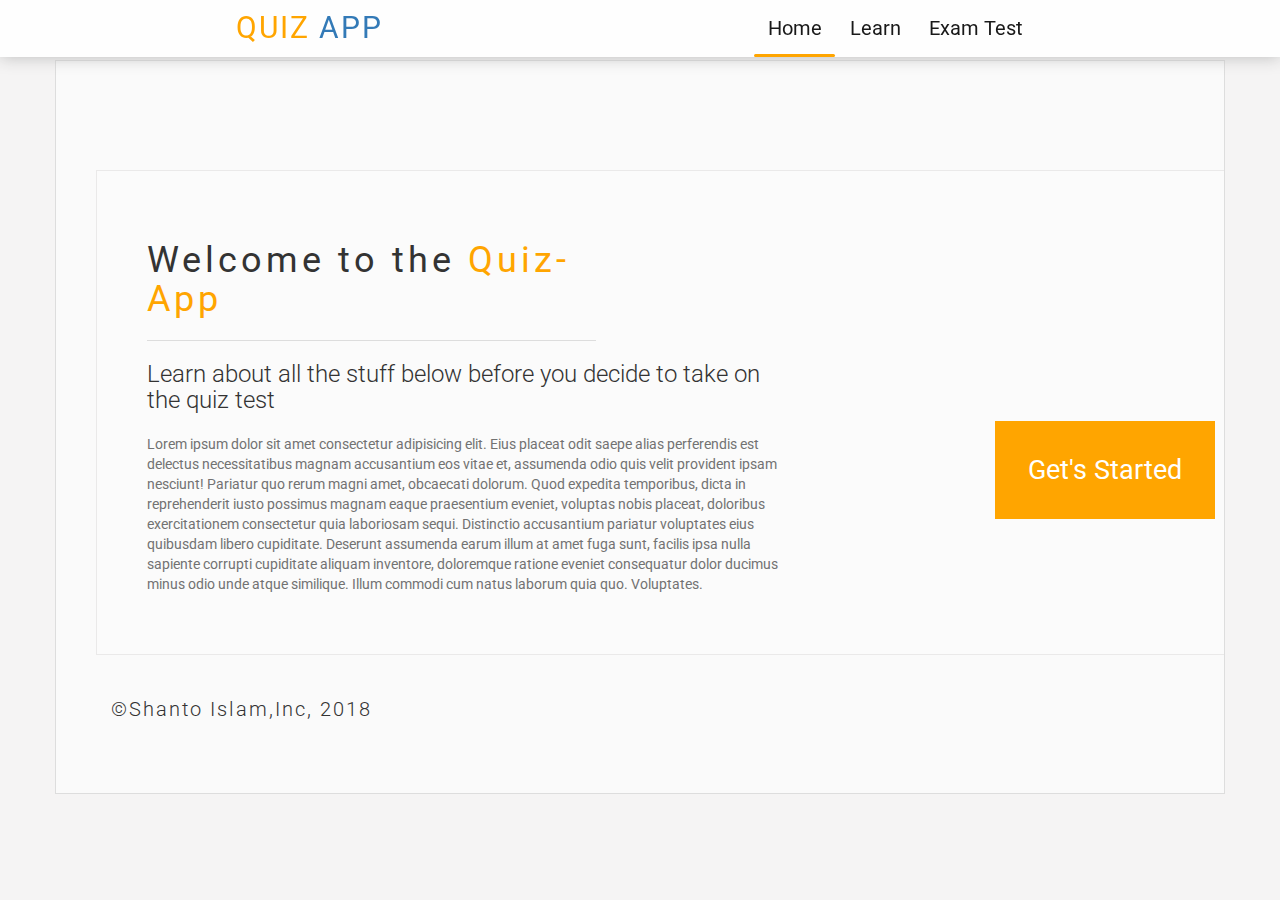
<file: index.html>
<!DOCTYPE html>
<html ng-app="QuizApp">
<head>
    <meta charset="utf-8" />
    <meta http-equiv="X-UA-Compatible" content="IE=edge">
    <title>Angular Quiz App</title>
    <meta name="viewport" content="width=device-width, initial-scale=1">
    <!-- Bootstrap 3 And My own css --->
    <link rel="stylesheet" href="https://maxcdn.bootstrapcdn.com/bootstrap/3.3.7/css/bootstrap.min.css">
    <link rel="stylesheet" type="text/css" media="screen" href="css/style.css" />
    <link rel="stylesheet" href="css/style2.css">
    <!-- Angular FrameWork Library Library -->
    <script src="js/lib/angular.min.js"></script>
    <script src="js/lib/angular-route.min.js"></script>
    <script src="js/lib/angular-animate.min.js"></script>
</head>
<body >

<!-- Application Main container where the quize contend inlocluded -->
       
    <div class="container-fluid maincontainer" ng-controller="quizController">
            <header class="h-section">
                <div class="container header-container" >
                    <h2 class="text-center"><a href="#!home" style="text-decoration:none "><span style="color:orange">Quiz</span> App</a></h2>
                    <div class="menu-trigger" id="menuTigger">
                        <span></span>
                        <span></span>
                        <span></span>
                    </div>
                    <nav class="nav-section">
                        <div class="hover" id="hoveAnim"></div>
                        <a href="#!home" id="home">Home</a>
                        <a href="#!learn" id="forGetStart">Learn</a>
                        <a href="#!etest" id="goToTheQuiz">Exam Test</a>
                    </nav>
                </div>
           </header>
        <section class="all-content">
                <main ng-include="'dom/main.html'"></main>
        </section>
       
    </div>

<!-- Third party js-->
    <script src="https://ajax.googleapis.com/ajax/libs/jquery/3.3.1/jquery.min.js"></script>
    <script src="https://maxcdn.bootstrapcdn.com/bootstrap/3.3.7/js/bootstrap.min.js"></script>
    <script>
        document.addEventListener('contextmenu',function(e){
            e.preventDefault();
        })
       
    </script>
    <!-- My application javaScript -->
    <script src="js/app.js"></script>
    <script src="js/ctrl.js"></script>
    <script src="js/gui.js"></script>
    <script src="js/factory.js"></script>
</body>
</html>
</file>
<file: css/style.css>
@import url('https://fonts.googleapis.com/css?family=Roboto:100,100i,300,300i,400,400i,500,500i,700,700i,900,900i');

*{
    outline: 0;
    box-sizing: border-box;
   font-family:'Roboto', sans-serif;
   margin: 0 ;
   padding: 0 ;

}
button{
    outline: 0 !important;
}
body{
    background: #f5f4f4;
}
.maincontainer{
    padding: 0px !important;
}
.all-content{
    width: 100%;
    margin-top: 60px;
}
.h-section{
    width: 100%;
    box-shadow: 0px 0px 16px 0px #bbbbbb;
    position: fixed;
    top: 0;
    background: #fefefe;
    left: 0;
    z-index: 99;
}
.header-container{
   
}
.h-section h2 {
    text-align: center;
    width: 40%;
    font-weight: 400;
    text-transform: uppercase;
    letter-spacing: 2px;
    margin: 0;
    padding: 0;
    margin: 11px;
    float: left;
}
.nav-section{
    width: 40%;
    overflow: hidden;
    float: right;
    position: relative;
}
.nav-section>.hover{
    position: absolute;
    height: 3px;
    background: orange;
    bottom: 0px;
    border-radius: 20px;
}
.nav-section>a{
    padding: 1.4rem;
    display: block;
    float: left;
    font-size: 2rem;
    color: #191919;
    text-decoration: none;
    transition: all .2s ease-in-out ;
}
.nav-section>a:hover{
    color:orange

}
.home-container{
    background: #fbfbfb;
    padding: 50px;
    overflow: hidden;
    margin-top:10%;
    border:#eae9e9 solid 1px;

}
hr{
    border-color: rgb(228, 228, 228);
}
.home-left-container{
    width: 60%;
    float: left;
}
.menu-trigger{
    display: none;
}
.home-left-container>h1 {
    width: 70%;
    border-bottom: 1px solid #ddd;
    padding-bottom: 20px;
    font-weight: 400;
    letter-spacing: 4px;
    
}
.home-left-container>h3{
    font-weight: 300;
}
.home-left-container>p{
    color:#727272;
    margin-top: 20px;
}
.home-right-container{
    float: right;
}
.page-header>h1{
    font-weight: 400;
    letter-spacing: 2px;
}
.page-header>h3{
    color: rgba(37, 37, 37, 0.74);
    font-weight: 300;
}
.home-right-container>a {
    display: block;
    background: orange;
    padding: 30px 33px;
    font-size: 27px;
    margin-top: 200px;
    color: white;
    text-decoration: none;
    float: right;
    transition: all .2s ease-in-out;
}
.home-right-container>a:hover{
    background: rgb(216, 145, 13);
}
.Quizes_container {
    margin-bottom: 20px;
    padding: 0 50px;
}
@media(max-width:732px){
   
    .nav-section>a{
        float: none;
    }
    .nav-section {
        width: 100%;
        display: none;

    }
    .menu-trigger{
        display: block;
        float:right;
        cursor: pointer;
        margin-top: 1.2rem;
    }
    .menu-trigger>span{
        display: block;
        background: #000;
        margin-bottom: 6px;
        width: 36px;
        height: 6px;
        border-radius: 20px;
    }
    .nav-section>.hover{
        display: none;
    }
    .learnhome{
        margin-top: 100px;
    }
    .Quizes_container{
        padding:0 0 ;
    }
    
}
@media(max-width:680px){
  .home-left-container {
    width: 100%;
    }
    .home-right-container>a {
        margin-top: 20px;
    }
    .home-left-container>h1 {
      
        font-size: 25px;
    }
    .h-section h2 {
        font-size: 2.1rem;
    }
}

.learn-home-header {
    margin-top: 10px;
    padding: 20px;
}
.learn-home-header>input {
    width: 60%;
    padding: 6px;
    font-size: 17px;
    border-radius: 10px;
    border: 1px solid rgba(182, 182, 182, 0.867);
    color: #181811;
}
.learn-home-header>input::-webkit-input-placeholder{
    color:rgb(161, 161, 161);
}
.learn-home-header>input:focus {
    box-shadow: 0px 0px 11px 2px #ffa50080;
}


.Footer{
  margin-top: 40px;
  margin-bottom: 70px;
  font-size: 20px;
  font-weight: 300;
  letter-spacing: 2px;
}

/*Loader*/
.loader {
    height: 20px;
    width: 250px;
    top: 0;
    bottom: 0;
    position: relative;
    left: 0;
    right: 0;
    margin: auto;
  }
  .loader--dot {
    animation-name: loader;
    animation-timing-function: ease-in-out;
    animation-duration: 3s;
    animation-iteration-count: infinite;
    height: 20px;
    width: 20px;
    border-radius: 100%;
    background-color: black;
    position: absolute;
    border: 2px solid white;
  }
  .loader--dot:first-child {
    background-color: #8cc759;
    animation-delay: 0.5s;
  }
  .loader--dot:nth-child(2) {
    background-color: #8c6daf;
    animation-delay: 0.4s;
  }
  .loader--dot:nth-child(3) {
    background-color: #ef5d74;
    animation-delay: 0.3s;
  }
  .loader--dot:nth-child(4) {
    background-color: #f9a74b;
    animation-delay: 0.2s;
  }
  .loader--dot:nth-child(5) {
    background-color: #60beeb;
    animation-delay: 0.1s;
  }
  .loader--dot:nth-child(6) {
    background-color: #fbef5a;
    animation-delay: 0s;
  }
  .loader--text {
    position: absolute;
    top: 200%;
    left: 0;
    right: 0;
    width: 4rem;
    margin: auto;
  }
  .loader--text:after {
    content: "Loading";
    font-weight: bold;
    animation-name: loading-text;
    animation-duration: 3s;
    animation-iteration-count: infinite;
  }
  
  @keyframes loader {
    15% {
      transform: translateX(0);
    }
    45% {
      transform: translateX(230px);
    }
    65% {
      transform: translateX(230px);
    }
    95% {
      transform: translateX(0);
    }
  }
  @keyframes loading-text {
    0% {
      content: "Loading";
    }
    25% {
      content: "Loading.";
    }
    50% {
      content: "Loading..";
    }
    75% {
        content: "Loading...";
      }
    }
   

    .loading{
        margin-bottom:50px;
        margin-top:50px;
    }

main.ng-enter {
    transition:0.4s linear all;
    opacity: 0;
    transform: scale(0.9);
        
    }
main.ng-enter.ng-enter-active{
    opacity: 1;
    transform: scale(1);
}
.learnhome-grid.ng-enter{
    transition:0.4s linear all;
    transform: scale(0.7);
    opacity: 0;
}
.learnhome-grid.ng-enter.ng-enter-active{
    transform: scale(1);
    opacity: 1;
}
.learnhome-grid.ng-enter-stagger{
    transition-delay: 0.1s;
    transition-duration: 0;

}
.learnhome-grid.ng-leave{
    transition:0.2s linear all;
    transform: scale(1);
    opacity: 1;
}
.learnhome-grid.ng-leave.ng-leave-active{
    transform: scale(0);
    opacity: 0;
}

.option-quize.ng-enter{
    transition:0.2s linear all;
    opacity: 0;
}
.option-quize.ng-enter.ng-enter-active{
    opacity: 1;
}
.option-quize.ng-enter-stagger{
    transition-delay: 0.1s;
    transition-duration: 0;
}


/*Quize section*/
.quiz-home,.main-home-container,.learnhome{
  overflow: hidden;
  padding: 0 40px;
  background: rgb(250, 250, 250);
  border:1px solid #ddd;
}
.option-quize{
    cursor: pointer;
    border:1px solid rgb(216, 216, 216);
    background: rgb(255, 255, 255);
    margin: 10px 20px;
    border-radius: 10px;

}

.option-quize h4{
    padding: 10px;
}
.option-quize img{
    width: 100%;
    height: 35vh;
    padding: 15px 0px;
}
.legent{
    cursor: default !important;
}
.quizArea{
    border-radius: 20px;
}
.bg-info{
    background: #cee9e7
}
.bg-danger{
    background: #ffdfd9;
}
.bg-success{
    background: #d3ffce;
}
.btn-active-progress1{
    background: rgb(153, 9, 9) !important;
}
.btn-active-progress2{
    background: rgb(22, 151, 184) !important;
}
.btn-danger.active, .btn-danger:active, .open>.dropdown-toggle.btn-danger {
    color: #fff;
    background-color:  rgb(153, 9, 9 ) ;
    border-color: #ac2925;
}
.grade-col .grade-col{
 padding: 5px;
 margin:5px 5px;
 color: white;
 border-radius: 4px;
}
</file>
<file: css/style2.css>
.well-image{
    width: 100%;
    height: 162px;
}
.top-buffer{
    margin-top: 15px;
}
.answer{
    padding: 15px 20px;
    border-radius: 10px;
    border: 1px solid #bbb;
}
.answer:hover{
    cursor: pointer;
}
.well {
    min-height: 20px;
    margin-bottom: 20px;
    background-color: #fff;
    box-shadow: 0px 2px 0px 1px #c5c5c5;
    padding: 15px;
    overflow: hidden;
}
.well>h3 {
    margin-bottom: 8px;
    margin-top: 0;
    border-bottom: 1px solid #ddd;
    padding-bottom: 8px;
}
.image-answer{
    cursor: pointer;
    height: 350px;
    width: 100%;
    overflow: hidden;
    border-radius: 10px;
    margin-bottom: 20px;
}
.image-answer img{
    width: 100%;
    height: auto;
}
.image-selected{
    border: 3px solid #56afdc;
}
.image-answer.bg-success{
    border: 3px solid #5ea640;
}
.image-answer.bg-danger{
    border: 3px solid #b74848;
}
.q-p-t{
    position: relative;
}
.q-p-t p.for-answer {
    position: absolute;
    top: 6px;
    right: 20px;
}
.q-p-t p.for-correct{
    position: absolute;
    bottom: -6px;
    right: 20px;
}
.activelastPograse1{
    background: #246907;
}

.btn-success.focus, .btn-success:focus {
    color: #fff;
    background-color: #246907 !important;
    border-color: #246907 !important;
}
.progress {
    height: 30px;
    background-color: #ebebeb;
    padding-left: 2px;
}
.progress-bar {
    line-height: 29px;
    font-size: 20px;
}
.progress-bar-warning1{
    background: rgba(175, 204, 13, 0.867)
}
.animatedQuzieC.ng-enter{
    transition:0.4s linear all;
    
    opacity: 0;
}
.for-img-selected,.for-img-correct{
    position: absolute;
    color: rgb(148, 148, 148);
    font-weight: bold;
    font-size: 12px;
}
.for-img-selected{
    left:5px;
    top: -6px;
    padding: 5px;

}
.for-img-correct{
    right:8px;
    bottom:-12px;;
}
</file>
